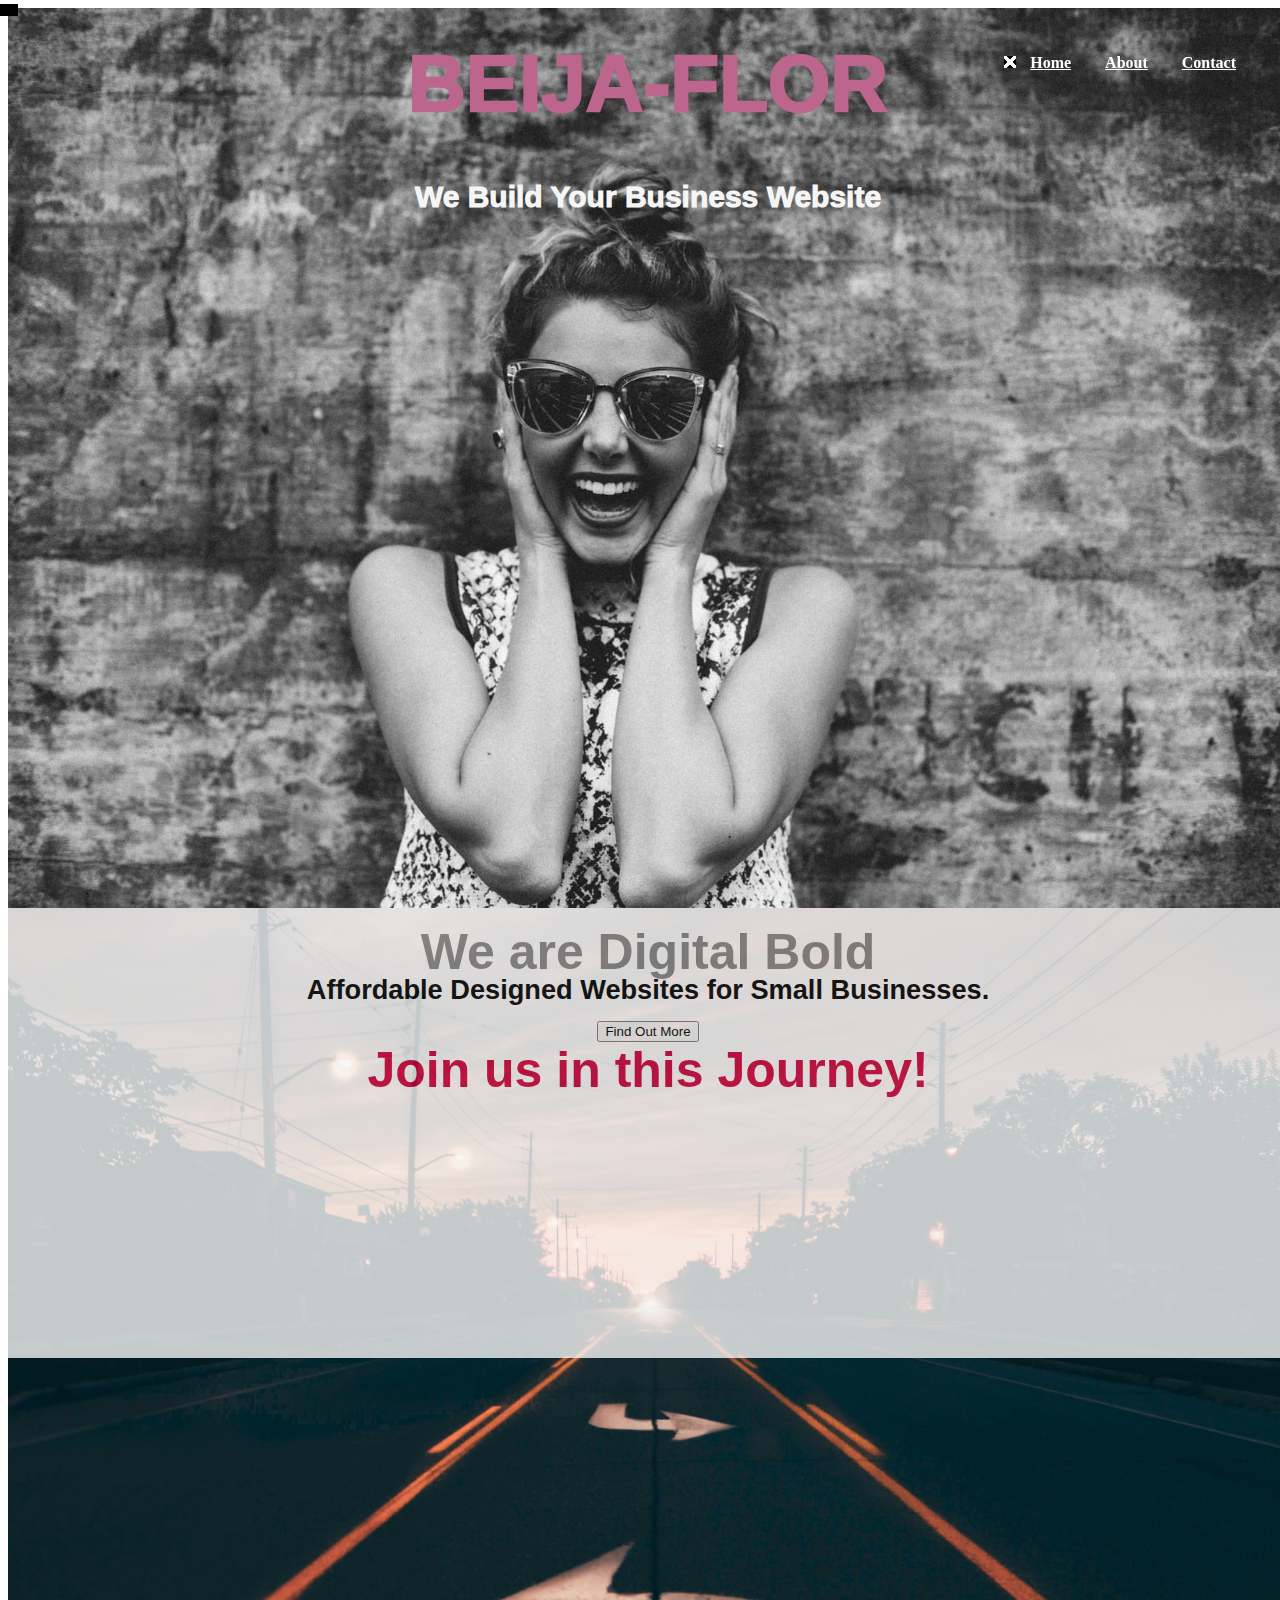
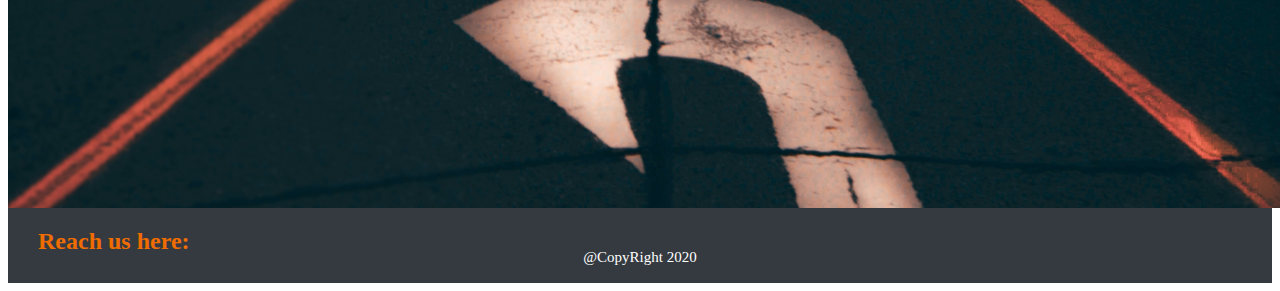
<file: index.html>
<!DOCTYPE html>
<html lang="en">

<head>
    <meta charset="UTF-8">
    <meta name="viewport" content="width=device-width, initial-scale=1.0">
    <link rel="stylesheet" href="CSS/main.css">
    <!--Bootstrap-->
    <link rel="stylesheet" href="https://stackpath.bootstrapcdn.com/bootstrap/4.5.0/css/bootstrap.min.css"
        integrity="sha384-9aIt2nRpC12Uk9gS9baDl411NQApFmC26EwAOH8WgZl5MYYxFfc+NcPb1dKGj7Sk" crossorigin="anonymous">
    <link rel="stylesheet" href="https://use.fontawesome.com/releases/v5.2.0/css/all.css"
        integrity="sha384-hWVjflwFxL6sNzntih27bfxkr27PmbbK/iSvJ+a4+0owXq79v+lsFkW54bOGbiDQ" crossorigin="anonymous">
    <!--Google Font-->
    <link href="https://fonts.googleapis.com/css2?family=Montserrat:wght@600&display=swap" rel="stylesheet">
    <title>BEIJA-FLOR:We build your website + manage your business to became digital.</title>
</head>

<body>
    <div class="container-parent">
        <header class="header">
            <div class=".container-{breakpoint -sm|-md|-lg|-xl} div1">
                <nav class="navbar navbar-dark bg-dark .navbar-expand{-sm|-md|-lg|-xl}">
                    <a href="#" class="hide-mobile">
                        <img src="Images/ham.jpg" alt="toggle-menu" class="menu">
                    </a>
                    <ul class="show-desktop hide-desktop" id="nav">
                        <img id="exit" class="exit-btn hide-desktop" src="Images/exit.jpg" alt="toggle-menu">
                        <li><a href="#">Home</a></li>
                        <li><a href="#About">About</a></li>
                        <li><a href="#Contact">Contact</a></li>
                    </ul>
                </nav>
            </div>
            <div class=".container-{breakpoint -sm|-md|-lg|-xl} header-img div2">
                <h1 class="heading-bf">BEIJA-FLOR</h1>
                <h5 class="first-heading">We Build Your Business Website</h5>



            </div>
        </header>
        <!--Explain in few sentences what we do-->

        <main class="main">
            <div class="container-{breakpoint -sm|-md|-lg|-xl}" id="About">
                <div class="row">

                    <div class="col-sm|-md|-lg|-x about2">

                        <h1>We are Digital Bold</h1>
                        <p>Affordable Designed Websites for
                            Small Businesses.</p>
                        <!--<p class="about">To build a website and a social media for your business should not be
                    complicated.  </p>-->

                        <button type="button" class="btn btn-warning">Find Out More</button>
                        <!--<p class="about">Our mission is to help our clients which are professionals and small businesses
                    to
                    create a digital identity.</p>-->

                        <h1 id="heading-about">Join us in this Journey!</h1>

                    </div>
                </div>
            </div>
        </main>
        <!--
    <div class="container-{breakpoint} team">
        <div class="row">

            <p class="team">Our Team:</p>

           Annie
            <div class="div4">
                <img src="./Images/Annie_Mbako_18_CC.jpg" alt="Annie_image" class="Annie_img">
                <p class="content-Annie">Annie specialises in Inclusion and Equality, with a particular interest
                    in
                    technology. She has a
                    passion for embedding real diversity in organisations, fuelled by a background in
                    multicultural
                    communities across two continents. </p>
                <p class="content">Her current mission is to work with businesses to embed
                    long-term and inclusive processes and operating models.</p>
            </div>
            <div class="div5">
        Leila
                <img src="" alt="Leila_image" class="Leila_img">
                <p>Fugit euismod ex pri, commodo singulis id eam. Sed minim decore oporteat ad. Pri
                    ornatus
                    oporteat
                    singulis ex. In sea nullam repudiandae, te saepe virtute sed. Usu id quas quaeque
                    periculis. Ex
                    semper
                    persius vim. Pro veniam iuvaret persequeris ad, ad summo vivendo petentium ius. </p>


            </div>
        </div>
 

    <div class="container-projects div6">
        <h1>Projects</h1>

    </div>
   </div>-->

        <footer class="container-{breakpoint -sm|-md|-lg|-xl}  div7 footer" id="Contact">
            <div class="row">
                <div class="container-contact col-l col-m col-s icons -sm-left" id="icons">
                    <ul class="list-contact">
                        <li>
                            <a class="p-contact">Reach us here:</a>
                        </li>
                        <a href="https://twitter.com/leilas22" target="_blank">
                            <i class="fab fa-twitter fa-2x"></i>
                        </a>
                        <a href="https://www.linkedin.com/in/leila-dos-santos-8a5a5882/" target="_blank">
                            <i class="fab fa-linkedin fa-2x"></i>
                        </a>

                    </ul>
                </div>
                <div class="footer-p" id="footer-p">
                    <p>@CopyRight 2020</p>
                </div>
            </div>


        </footer>
    </div>



</body>

</html>
</file>
<file: CSS/main.css>
*html body .container .div1 {
  margin: 0;
  border: 0;
  padding: 0;
  box-sizing: border-box;
  font-family: "Montserrat", sans-serif;
}

*,
*::before,
*::after {
  box-sizing: border-box;
}

.container-parent {
}

img {
  max-width: 100%;
}

@import url("https://fonts.googleapis.com/css?family=Work+Sans:300,600");

nav {
  line-height: 1.4em;
}
ul {
  list-style: none;
  display: block;
  width: 100%;
  margin: 0;
  padding: 0;
  text-align: justify;
  margin-bottom: -1.4em;
}
ul:after {
  content: "";
  display: inline-block;
}
li {
  display: inline-block;
  display: ;
}

/* navigation styles start here */

.navbar {
  position: fixed;
  top: 0;
  left: 0;
  right: 0;
  min-height: 80px;
}

nav ul {
  list-style: none;
  display: block;

  margin: 0px;
  padding: 20px;
  text-align: right;
  margin-bottom: -1.4em;
  color: #c70039;
}

#nav li a {
  display: block;
  color: white;
  padding: 10px;
  font-weight: 800;
  margin-right: 10px;
  position: relative;
  text-align: left;
  transition: none;
}

ul:after {
  content: "";
  display: inline-block;
}
li {
  display: inline-block;
}

li a:hover {
  color: #8f5e79;
}

.div2 {
  background-image: url(../Images/seth-doyle-VBoa34qcW4w-unsplash.jpg);
  background-position: center;
  background-repeat: no-repeat;
  background-size: cover;
  border: 0;
  width: 100vw;
  height: 100vh;
  font-family: "Segoe UI", Tahoma, Geneva, Verdana, sans-serif;
}

.first-heading {
  color: whitesmoke;
  font-size: 40px;
  font-weight: 1000;
  display: flex;
  justify-content: center;
  text-align: center;
  padding: 0px 10px;
}

.heading-bf {
  display: flex;
  justify-content: center;
  text-align: center;
  color: #bc658d;
  padding: 30px 10px 0px 10px;

  font-size: 80px;
  font-weight: 1000;
  margin: 0px;
}
#About {
  background-image: url(../Images/yeshi-kangrang-14RqNPmDOno-unsplash.jpg);
  background-position: center;
  background-repeat: no-repeat;
  background-size: cover;
  width: 100vw;
  height: 100vh;
  font-family: "Segoe UI", Tahoma, Geneva, Verdana, sans-serif;
  margin: 0px;
}

.about2 {
  opacity: 0.8;
  background-color: whitesmoke;
  height: 50vh;
  width: 100vw;
  line-height: 1em;
  margin: 0;
  padding: 1em;
  text-align: center;
  position: absolute;
  margin-top: 0;
}

.about2 h1 {
  font-size: 50px;
  font-weight: 600;
  margin: 0;
  padding-top: 20px;
  color: grey;
  text-align: center;
}

.heading-about h1 {
  color: #c70039;
  text-align: center;
  padding-bottom: 20px;
  margin-bottom: 10px;
  line-height: 1.5em;
}

.about2 p {
  color: black;
  font-size: 1.7rem;
  font-weight: 800;
  text-align: center;
  padding: 10px;
  line-height: 1.5em;
  margin: 0;
}

.container-about li {
  color: white;
  line-height: 10px;
  font-size: 1em;
  font-weight: 900;
  display: flex;
  justify-content: center;
}

#heading-about {
  color: #c70039;
  padding: 20px;
}

/*
.Annie_img {
  width: 40vw;
  padding: 10px;
}


.parent {
  display: grid;
  grid-template-columns: repeat(2, 1fr);
  grid-template-rows: 1fr 2fr repeat(2, 1fr) 2fr 1fr;
  grid-column-gap: 0px;
  grid-row-gap: 0px;
}
*/

.div1 {
  grid-area: 1 / 1 / 2 / 3;
}
.div2 {
  grid-area: 2 / 1 / 3 / 3;
}
.div3 {
  grid-area: 3 / 1 / 4 / 3;
}
.div4 {
  grid-area: 4 / 1 / 5 / 2;
}
.div5 {
  grid-area: 4 / 2 / 5 / 3;
}
.div6 {
  grid-area: 5 / 1 / 6 / 3;
}
.div7 {
  grid-area: 5 / 1 / 6 / 2;
}
.div8 {
  grid-area: 6 / 1 / 7 / 3;
}

@media screen and (max-width: 600px) {
  .container-parent {
    width: 100%;
  }
}

div .div7 {
  background-color: #343a40;
  width: 100%;
  height: 100%;

  color: white;

  padding-bottom: 0px;
}

.icons {
  display: flex;
  justify-content: center;
}

.list-contact a i {
  max-width: 100vw;
  color: whitesmoke;
  font-size: 1.6rem;
  font-weight: 700;
  padding-left: 30px;
  text-decoration: none;
  text-align: center;
  text-decoration: none;
  display: inline;
}

#icons :hover {
  color: #c70039;
}
#icons .container-contact .col-l .col-m .col-s .icons .-sm-left {
  list-style: none;
  display: inline;
  padding: 40px;
}
.container-contact li .p-contact {
  font-size: 1.5rem;
  font-weight: 700;
  color: #ef6c00;
  padding-top: 20px;
  margin-left: 30px;
  text-decoration: none;
  display: flex;
  justify-content: center;
  list-style-type: none;
}

ul.list-contact {
  display: inline;
}

.footer-p {
  display: block;
  text-align: center;
  margin-bottom: 0;
  margin-right: 0;
  padding-bottom: 2px;
  font-size: 15px;
  color: white;
  width: 100%;
  position: relative;
}

.button {
  background-color: #eebb4d;
  border: none;
  color: white;
  padding: 15px 32px;
  text-align: center;
  text-decoration: none;
  display: inline-block;
  font-size: 16px;
}
/*
.container-team {
  display: grid;
  grid-template-columns: repeat(2, 1fr);
  grid-template-rows: 2fr;
  grid-column-gap: 0px;
  grid-row-gap: 0px;
}
*/

.p-contact {
  color: #bc658d;
}

.container-parent {
  display: -webkit-flex;
  display: flex;
  -webkit-flex-flow: row wrap;
  flex-flow: row wrap;
}

.header .main .footer {
  width: 100%;
}

@media (min-width: 300px) {
  .header .main .footer {
    width: 50%;
  }

  .header .first-heading {
    font-size: 30px;
  }
}

@media (min-width: 800px) {
  header .main .footer {
    width: 60%;
  }
}
</file>
